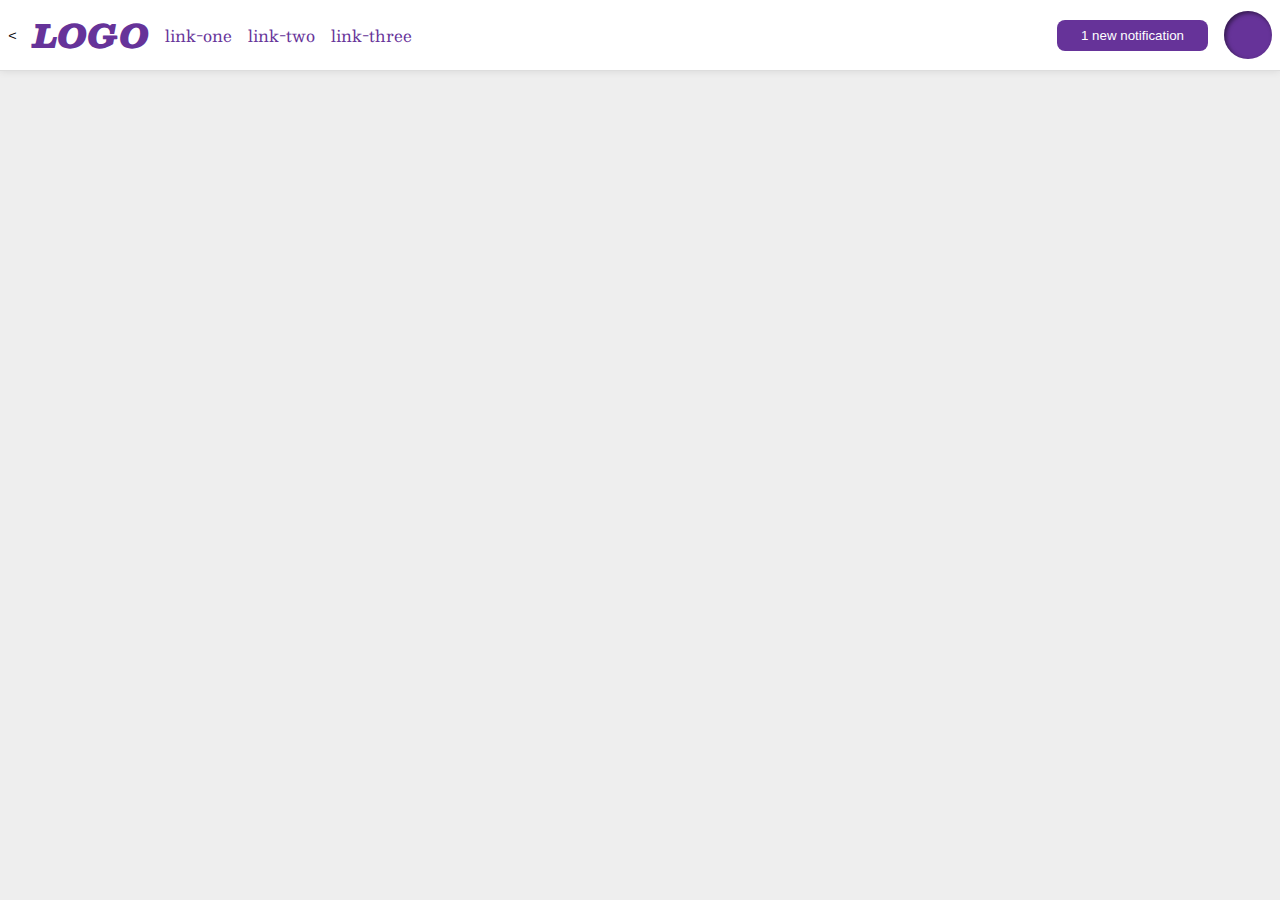
<file: foundations/flex/03-flex-header-2/index.html>
<!DOCTYPE html>
<html lang="en">
  <head>
    <meta charset="UTF-8">
    <meta http-equiv="X-UA-Compatible" content="IE=edge">
    <meta name="viewport" content="width=device-width, initial-scale=1.0">
    <title>Flex Header 2</title>
    <link rel="stylesheet" href="style.css">
  </head>
  <body>
    <div class="header">
      <div class = "left"><
        <div class="logo">
          LOGO
        </div>
        <ul class="links">
          <li><a href="https://google.com">link-one</a></li>
          <li><a href="https://google.com">link-two</a></li>
          <li><a href="https://google.com">link-three</a></li>
        </ul>
      </div>
      <div class ="right">
        <button class="notifications">
          1 new notification
        </button>
        <div class="profile-image"></div>
      </div>
    </div>
  </body>
</html>
</file>
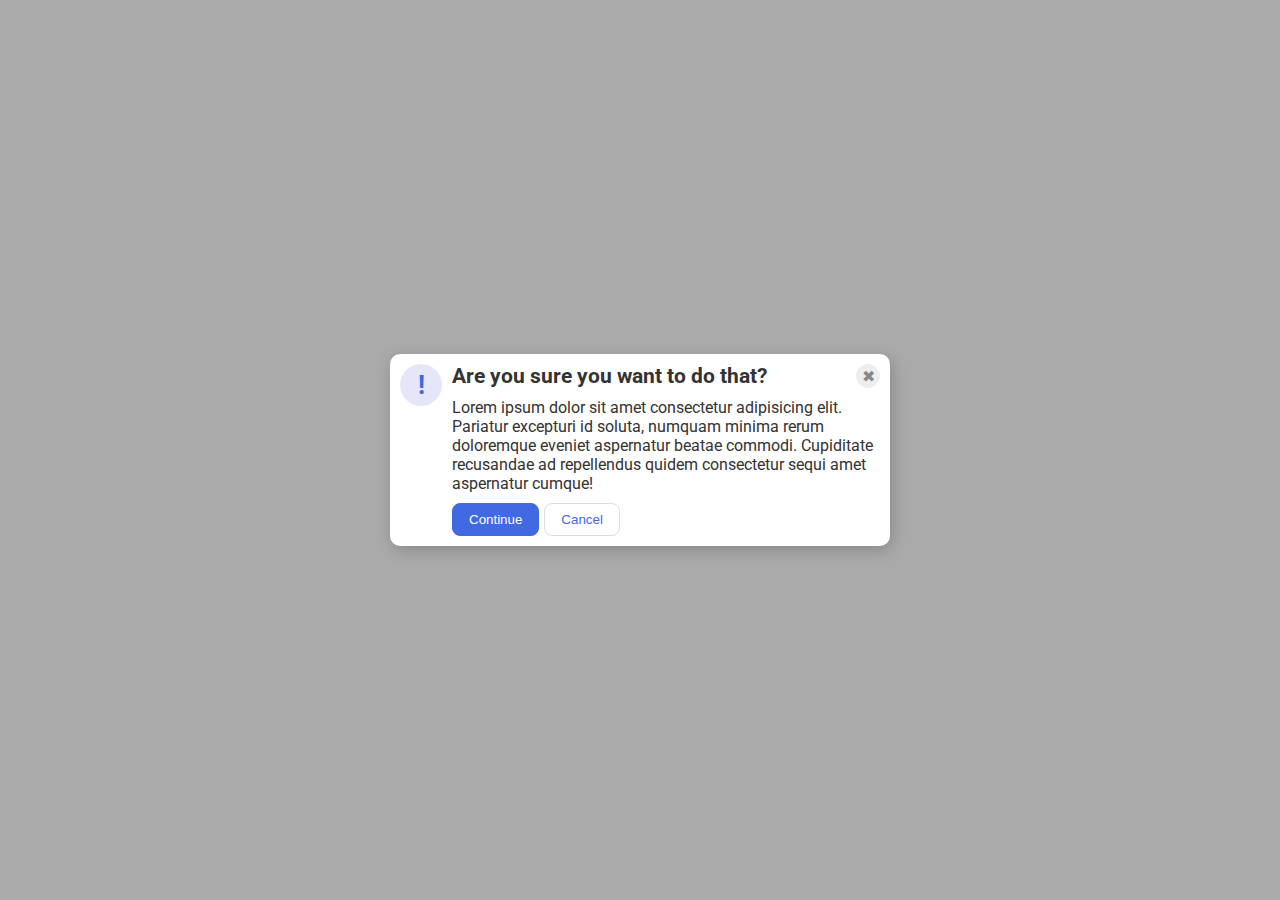
<file: foundations/flex/05-flex-modal/index.html>
<!DOCTYPE html>
<html lang="en">
  <head>
    <meta charset="UTF-8">
    <meta http-equiv="X-UA-Compatible" content="IE=edge">
    <meta name="viewport" content="width=device-width, initial-scale=1.0">
    <link rel="stylesheet" href="style.css">
    <title>Modal</title>
  </head>
  <body>
    <div class="modal">
      <div class="icon">!</div>
      <div class = "container">
          <div class = "top-row">
            <div class="header">Are you sure you want to do that?</div>
            <button class="close-button">✖</button>
          </div>
          <div class="text">Lorem ipsum dolor sit amet consectetur adipisicing elit. Pariatur excepturi id soluta, numquam minima rerum doloremque eveniet aspernatur beatae commodi. Cupiditate recusandae ad repellendus quidem consectetur sequi amet aspernatur cumque!</div>
          <div class="bottom-row">
            <button class="continue">Continue</button>
            <button class="cancel">Cancel</button>
          </div>
      </div>  
    </div>
  </body>
</html>
</file>
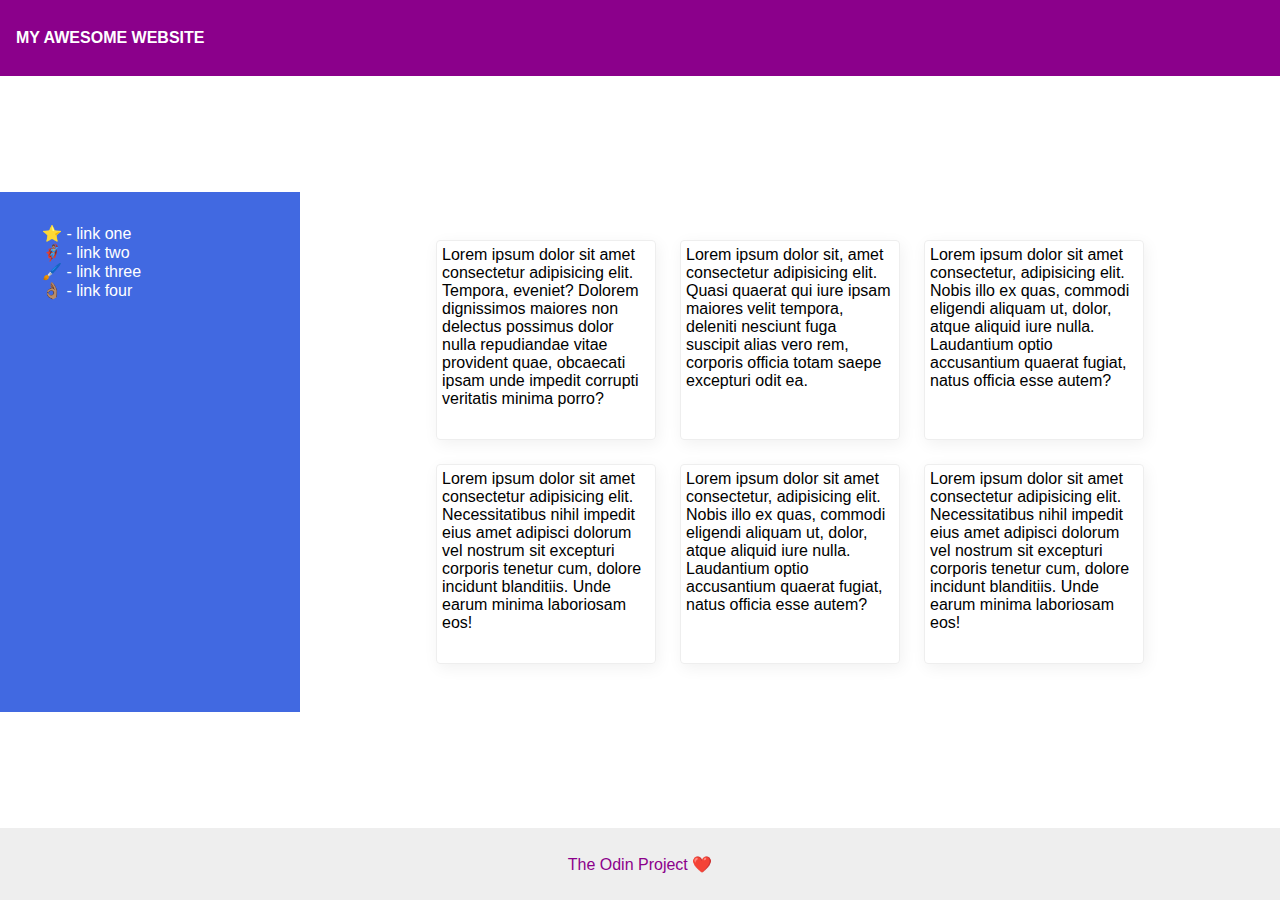
<file: foundations/flex/07-flex-layout-2/index.html>
<!DOCTYPE html>
<html lang="en">
  <head>
    <meta charset="UTF-8">
    <meta http-equiv="X-UA-Compatible" content="IE=edge">
    <meta name="viewport" content="width=device-width, initial-scale=1.0">
    <title>The Holy Grail</title>
    <link rel="stylesheet" href="style.css">
  </head>
  <body>
    <div class="header">
      MY AWESOME WEBSITE
    </div>
    
    <div class = "container">
      <div class="sidebar">
        <ul>
          <li><a href="#">⭐ - link one</a></li>
          <li><a href="#">🦸🏽‍♂️ - link two</a></li>
          <li><a href="#">🖌️ - link three</a></li>
          <li><a href="#">👌🏽 - link four</a></li>
        </ul>
      </div>
      <div class = "content"> 
        <div class="card">Lorem ipsum dolor sit amet consectetur adipisicing elit. Tempora, eveniet? Dolorem dignissimos maiores non delectus possimus dolor nulla repudiandae vitae provident quae, obcaecati ipsam unde impedit corrupti veritatis minima porro?</div>
        <div class="card">Lorem ipsum dolor sit, amet consectetur adipisicing elit. Quasi quaerat qui iure ipsam maiores velit tempora, deleniti nesciunt fuga suscipit alias vero rem, corporis officia totam saepe excepturi odit ea.</div>
        <div class="card">Lorem ipsum dolor sit amet consectetur, adipisicing elit. Nobis illo ex quas, commodi eligendi aliquam ut, dolor, atque aliquid iure nulla. Laudantium optio accusantium quaerat fugiat, natus officia esse autem?</div>
        <div class="card">Lorem ipsum dolor sit amet consectetur adipisicing elit. Necessitatibus nihil impedit eius amet adipisci dolorum vel nostrum sit excepturi corporis tenetur cum, dolore incidunt blanditiis. Unde earum minima laboriosam eos!</div>
        <div class="card">Lorem ipsum dolor sit amet consectetur, adipisicing elit. Nobis illo ex quas, commodi eligendi aliquam ut, dolor, atque aliquid iure nulla. Laudantium optio accusantium quaerat fugiat, natus officia esse autem?</div>
        <div class="card">Lorem ipsum dolor sit amet consectetur adipisicing elit. Necessitatibus nihil impedit eius amet adipisci dolorum vel nostrum sit excepturi corporis tenetur cum, dolore incidunt blanditiis. Unde earum minima laboriosam eos!</div>
      </div>
    
      </div>  
    <div class="footer">
      The Odin Project ❤️
    </div>
  </body>
</html>
</file>
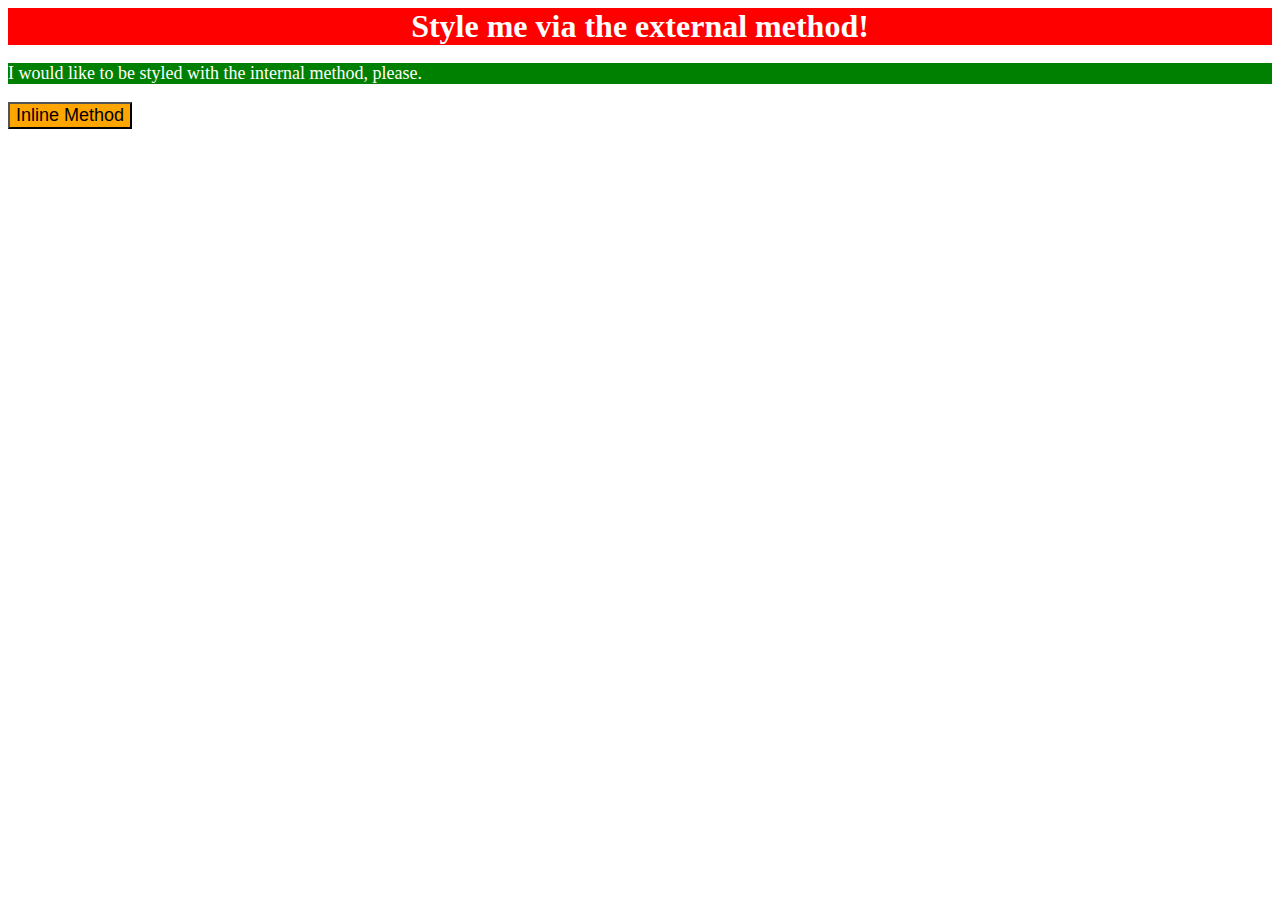
<file: foundations/intro-to-css/01-css-methods/index.html>
<!DOCTYPE html>
<html lang="en">
  <head>
    <meta charset="UTF-8">
    <meta http-equiv="X-UA-Compatible" content="IE=edge">
    <meta name="viewport" content="width=device-width, initial-scale=1.0">
    <title>Methods for Adding CSS</title>
    <link rel="stylesheet" href="styles.css">

    <style>
      p {
        color: white;
        background-color: green;
        font-size: 18px;
      }
    </style>
  </head>
  <body>
    <div>Style me via the external method!</div>
    <p>I would like to be styled with the internal method, please.</p>
    <button style="background-color: orange; font-size:18px;">Inline Method</button>
  </body>
</html>
</file>
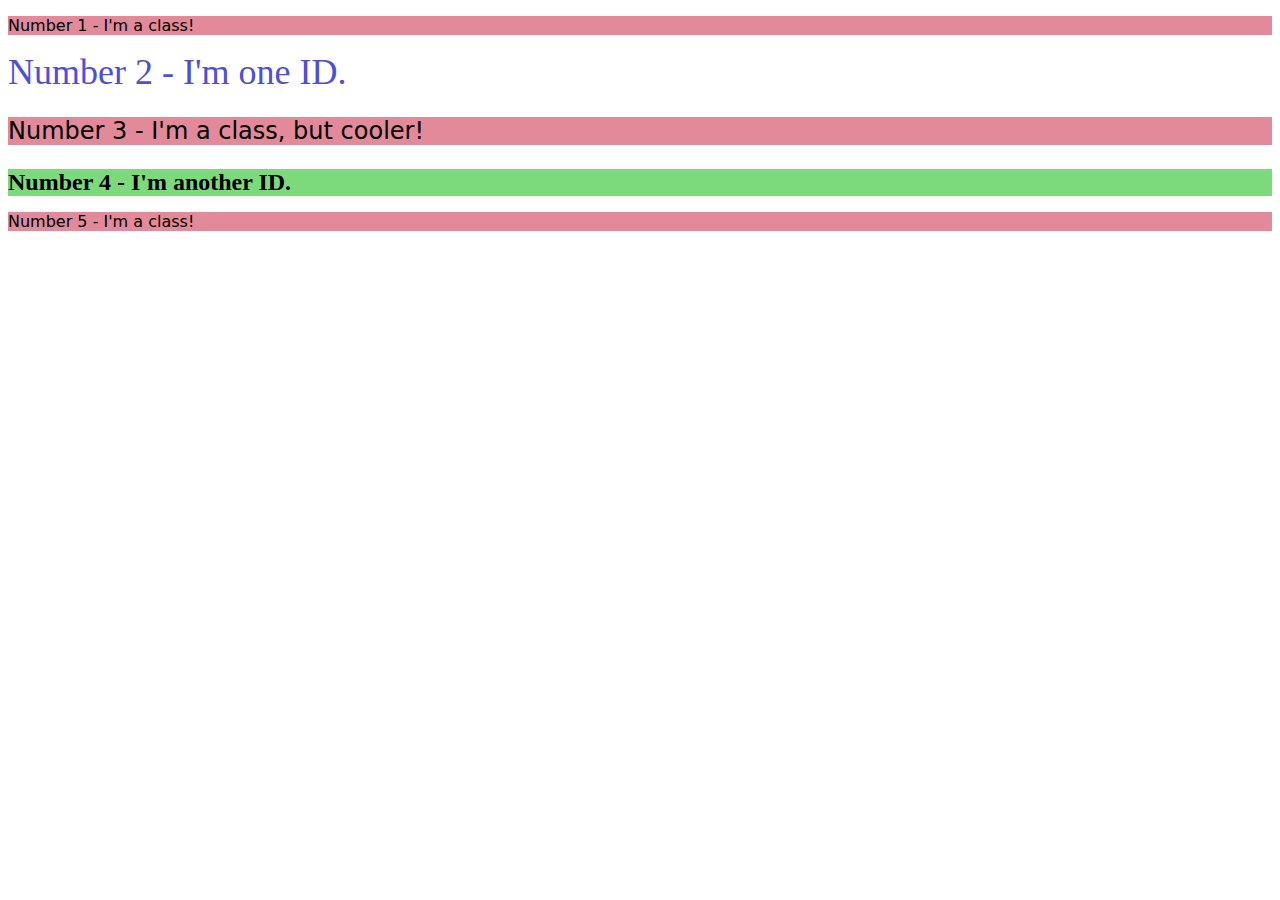
<file: foundations/intro-to-css/02-class-id-selectors/index.html>
<!DOCTYPE html>
<html lang="en">
  <head>
    <meta charset="UTF-8">
    <meta http-equiv="X-UA-Compatible" content="IE=edge">
    <meta name="viewport" content="width=device-width, initial-scale=1.0">
    <title>Class and ID Selectors</title>
    <link rel="stylesheet" href="style.css">
  </head>
  <body>
    <p class="odd">Number 1 - I'm a class!</p>
    <div id="two">Number 2 - I'm one ID.</div>
    <p class="odd" id="three">Number 3 - I'm a class, but cooler!</p>
    <div id="four">Number 4 - I'm another ID.</div>
    <p class="odd">Number 5 - I'm a class!</p>
  </body>
</html>
</file>
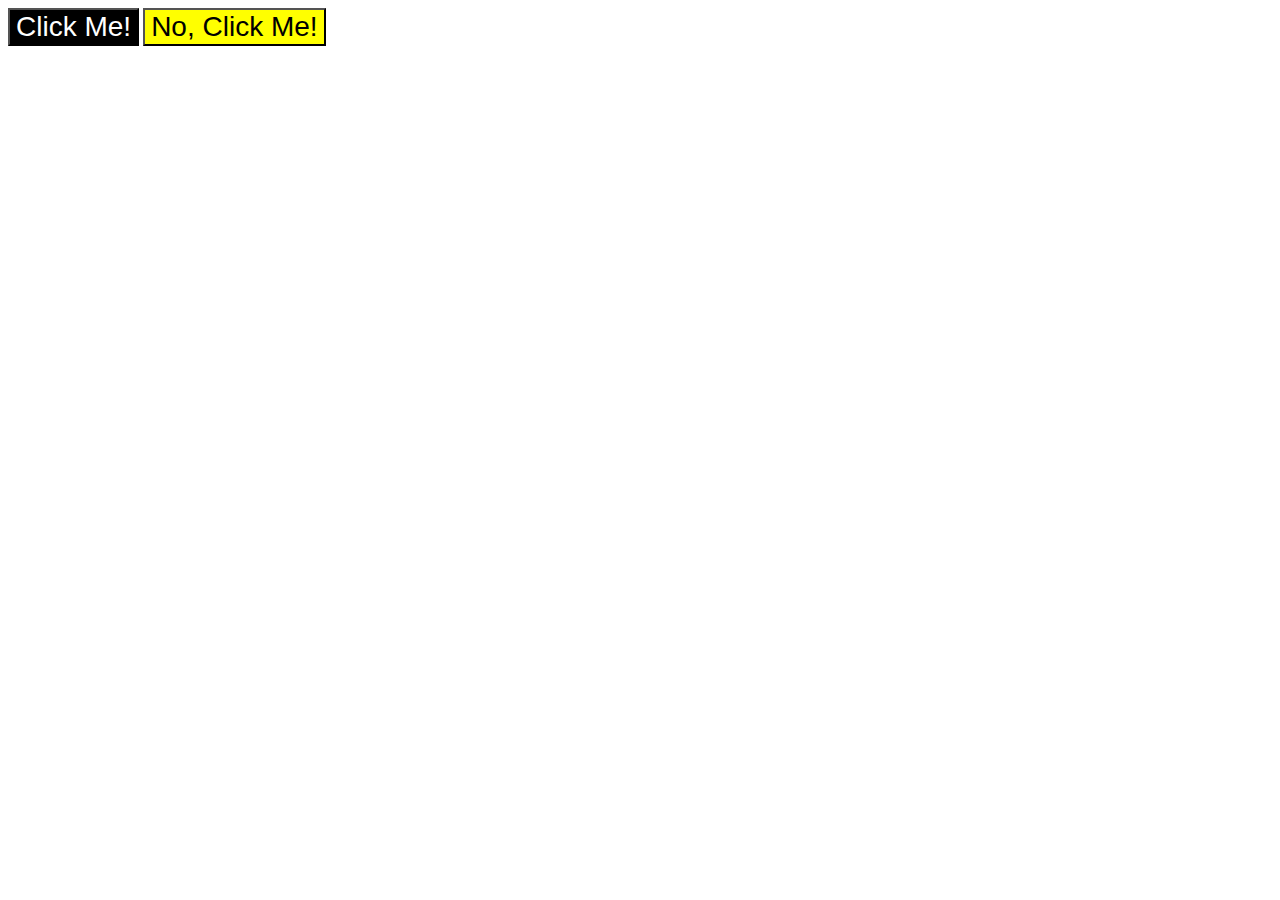
<file: foundations/intro-to-css/03-grouping-selectors/index.html>
<!DOCTYPE html>
<html lang="en">
  <head>
    <meta charset="UTF-8">
    <meta http-equiv="X-UA-Compatible" content="IE=edge">
    <meta name="viewport" content="width=device-width, initial-scale=1.0">
    <title>Grouping Selectors</title>
    <link rel="stylesheet" href="style.css">
  </head>
  <body>
    <button class = "button-one">Click Me!</button>
    <button class = "button-two">No, Click Me!</button>
  </body>
</html>
</file>
<file: foundations/flex/03-flex-header-2/style.css>
/* this is some magical font-importing.  
you'll learn about it later. */
@import url('https://fonts.googleapis.com/css2?family=Besley:ital,wght@0,400;1,900&display=swap');

body {
  margin: 0;
  background: #eee;
  font-family: Besley, serif;
  display: flex;

}

.header {
  background: white;
  border-bottom: 1px solid #ddd;
  box-shadow: 0 0 8px rgba(0,0,0,.1);
  justify-content: space-between;
  align-items: center;
  display: flex;
  padding: 8px;
  width: 100%;
}

.profile-image {
  background: rebeccapurple;
  box-shadow: inset 2px 2px 4px rgba(0,0,0,.5);
  border-radius: 50%;
  width: 48px;
  height: 48px;
}

.left, .right, ul {
    display: flex;
    gap: 16px;
    align-items: center;
}

.left{
  align-content: flex-start;
}

.right{
  align-content: flex-end;

}

.logo {
  color: rebeccapurple;
  font-size: 32px;
  font-weight: 900;
  font-style: italic;
}

button {
  border: none;
  border-radius: 8px;
  background: rebeccapurple;
  color: white;
  padding: 8px 24px;
}

a {
  /* this removes the line under our links */
  text-decoration: none;
  color: rebeccapurple;
}

ul {
  list-style-type: none;
  padding: 0;
  margin: 0;
  display: flex;
}
</file>
<file: foundations/flex/05-flex-modal/style.css>
@import url('https://fonts.googleapis.com/css2?family=Roboto:wght@400;700&display=swap');

html, body {
  height: 100%;
}

body {
  font-family: Roboto, sans-serif;
  margin: 0;
  background: #aaa;
  color: #333;
  /* I'll give you this one for free lol */
  display: flex;
  align-items: center;
  justify-content: center;
}

.modal {
  background: white;
  width: 480px;
  border-radius: 10px;
  box-shadow: 2px 4px 16px rgba(0,0,0,.2);
  padding: 10px;
  display: flex;
  gap: 10px;
}

.container{
  display: flex;
  flex-direction: column;
  gap: 10px;
}

.top-row, .bottom-row{
  display: flex;
  align-items: center;
}

.top-row{
  justify-content: space-between;
}

.bottom-row{
  gap: 5px;
}

.header {
  font-size: 21px;
  font-weight: bold;
}

.icon {
  color: royalblue;
  font-size: 26px;
  font-weight: 700;
  background: lavender;
  width: 42px;
  height: 42px;
  border-radius: 50%;
  display: flex;
  align-items: center;
  justify-content: center;
  flex-shrink: 0;
}

.close-button {
  background: #eee;
  border-radius: 50%;
  color: #888;
  font-weight: 400;
  font-size: 16px;
  height: 24px;
  width: 24px;
  display: flex;
  align-items: center;
  justify-content: center;
  border: 1px solid #eee;
  padding: 0;
  flex-shrink: 0;
}

button {
  cursor: pointer;
  padding: 8px 16px;
  border-radius: 8px;
}

button.continue {
  background: royalblue;
  border: 1px solid royalblue;
  color: white;
}

button.cancel {
  background: white;
  border: 1px solid #ddd;
  color: royalblue;
}
</file>
<file: foundations/flex/07-flex-layout-2/style.css>
body {
  font-family: -apple-system, BlinkMacSystemFont, 'Segoe UI', Roboto, Oxygen, Ubuntu, Cantarell, 'Open Sans', 'Helvetica Neue', sans-serif;
  margin: 0;
  min-height: 100vh;
  display: flex;
  flex-direction: column;
  justify-content: space-between;
}

ul {
  list-style-type: none;
}

a {
  text-decoration: none;
  color: white;
  size: 24px;
}

.header, .container, .content, .footer {
  display: flex;
}

.header {
  height: 72px;
  background: darkmagenta;
  color: white;
  size: 32px;
  font-weight: 900;
  padding: 2px 16px;
}

.container {
  align-items: stretch;
}

.header, .footer {
  align-items: center;
}

.content {
  flex-wrap: wrap;
  gap: 24px;
  padding: 48px;
  justify-content: center;
  align-items: center;
}

.footer {
  height: 72px;
  background: #eee;
  color: darkmagenta;
  justify-content: center;
}

.sidebar {
  width: 300px;
  background: royalblue;
  box-sizing: border-box;
  flex-shrink: 0;
  padding: 16px 2px;
}

.card {
  border: 1px solid #eee;
  box-shadow: 2px 4px 16px rgba(0,0,0,.06);
  border-radius: 4px;
  padding: 5px;
  width: 220px;
  height: 200px;
  box-sizing: border-box;
}
</file>
<file: foundations/intro-to-css/01-css-methods/styles.css>
div {
    color: white;
    background-color: red;
    font-size: 32px;
    text-align: center;
    font-weight: bold;
}
</file>
<file: foundations/intro-to-css/02-class-id-selectors/style.css>
/* Add CSS Styling */
.odd {
    background-color:rgb(226, 138, 153);
    font-family: Verdana, 'DejaVu Sans', sans-serif;
}
.odd#three {
    font-size: 24px;
}

#two {
    color: rgb(79, 79, 214);
    font-size: 36px;
}

#four {
    background-color: rgb(124, 218, 124);
    font-weight: bold;
    font-size: 24px;
}
</file>
<file: foundations/intro-to-css/03-grouping-selectors/style.css>
/* Add CSS Styling */
.button-one,
.button-two {
    font-size: 28px;
    font-family: Helvetica, 'Times New Roman', sans-serif;
    outline-color: black;

}

.button-one {
    background-color: black;
    color: white;
}

.button-two {
    background-color: yellow;
}
</file>
